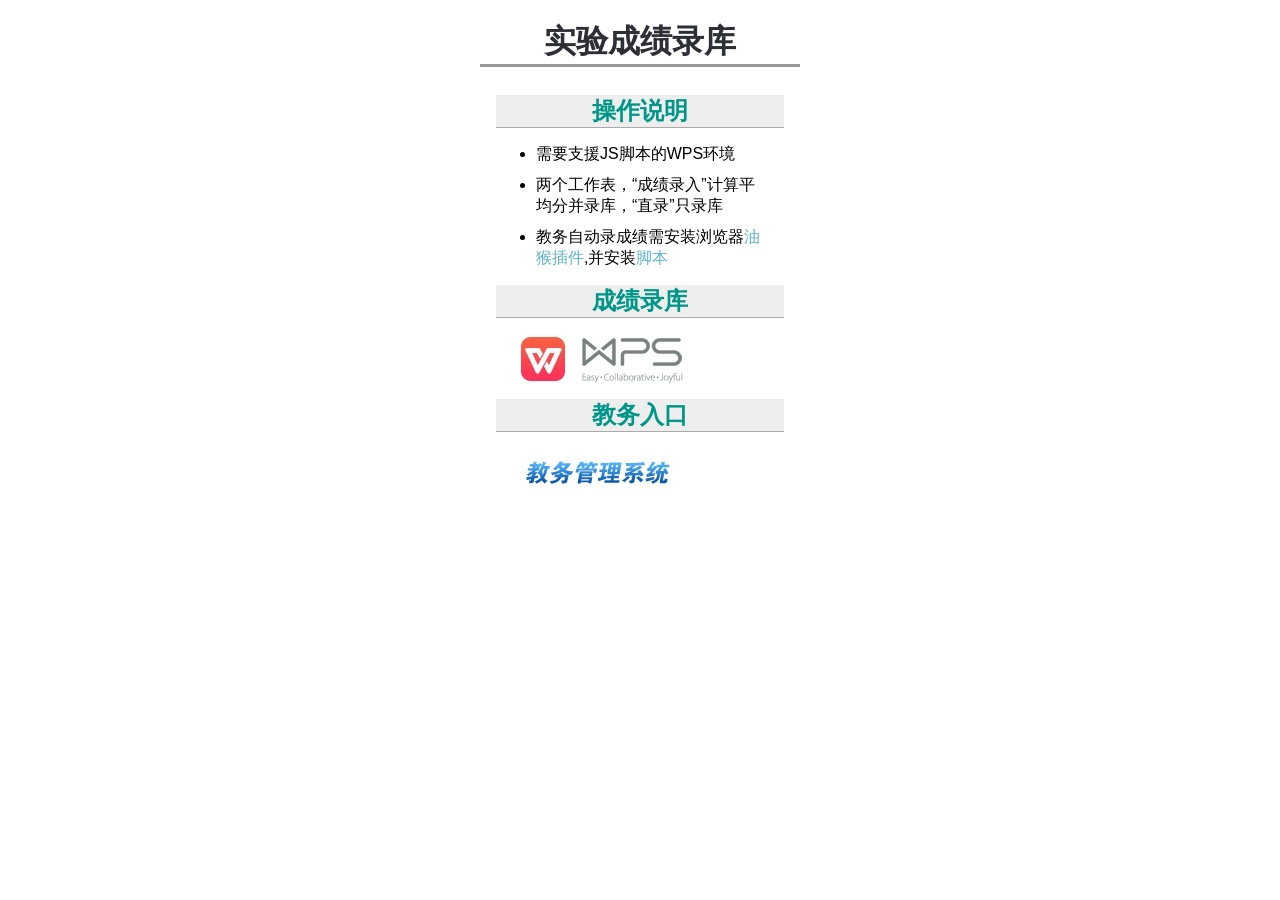
<file: WPSOA/node/wwwroot/index.html>
<html>
    <head>
        <meta http-equiv="Content-Type" content="text/html; charset=UTF-8"><title>成绩录库</title>
        <style>
            body {font-family: Arial, "Microsoft YaHei"}
            .container {max-width: 320px;margin: 0 auto 20px auto;}
            .section {padding: 0.5em 1em;background-color: #fff;}
            h1,h2 {text-align: center;padding: 0;font-style: bold;}
            h1 {font-size: 32px;color: #2d2e36;margin: 20px 0 5px;border-bottom: 3px solid #999;}
            h2 {font-size: 24px;color: #009688;margin: 15px 0 5px;border-bottom: 1px solid #aaa;background-color: #eee;}
            p {font-size: 20px;text-align: left;margin: 10px 0 10px 1em;}
            a:link {color: #5cb3cc;} 
            a:visited {color: #c02c38;} 
            a:hover {color: #2b73af;text-decoration: underline;}
            a:active {color: gray;}
            a {text-decoration: none;}
			li {margin: 10px 18px 6px 0;}
        </style>
        <script type="text/javascript" src="./js/utils/json2.js"></script>
        <script type="text/javascript" src="./js/wps_sdk.js"></script>
        <script type="text/javascript" src="./js/et.js"></script>
    </head>
<body>
    <div class="container">
        <h1>实验成绩录库</h1>
        <div class="section"><div>
            <h2>操作说明</h2>
			<ul>
				<li>需要支援JS脚本的WPS环境</li>
            	<li>两个工作表，“成绩录入”计算平均分并录库，“直录”只录库</li>
            	<li>教务自动录成绩需安装浏览器<a href="https://ext.chrome.360.cn/webstore/detail/dhdgffkkebhmkfjojejmpbldmpobfkfo">油猴插件</a>,并安装<a href="https://gitee.com/sobweb/FillScore/raw/master/AutoFillScore.user.js">脚本</a></li>
			</ul>
        </div>
        <div>
			<h2>成绩录库</h2>
			<p><a class="reference"><img id="onlineEditDoc" src="./WPS.png" title="成绩录入数据库"/></a></p>
            <!-- <h2><a id="onlineEditDoc">成绩录库</a></h2> -->
        </div>
        <div>
			<h2>教务入口</h2>
			<p><a class="reference" href="http://211.81.249.99/default2.aspx">
			<img src="./LiRen.png" alt="教务入口" title="教务入口"/></a></p>
            <!-- <h2><a href="http://211.81.249.99/default2.aspx">教务录成绩入口</a></h2> -->
        </div>
    </div>
</body>
</html>
</file>
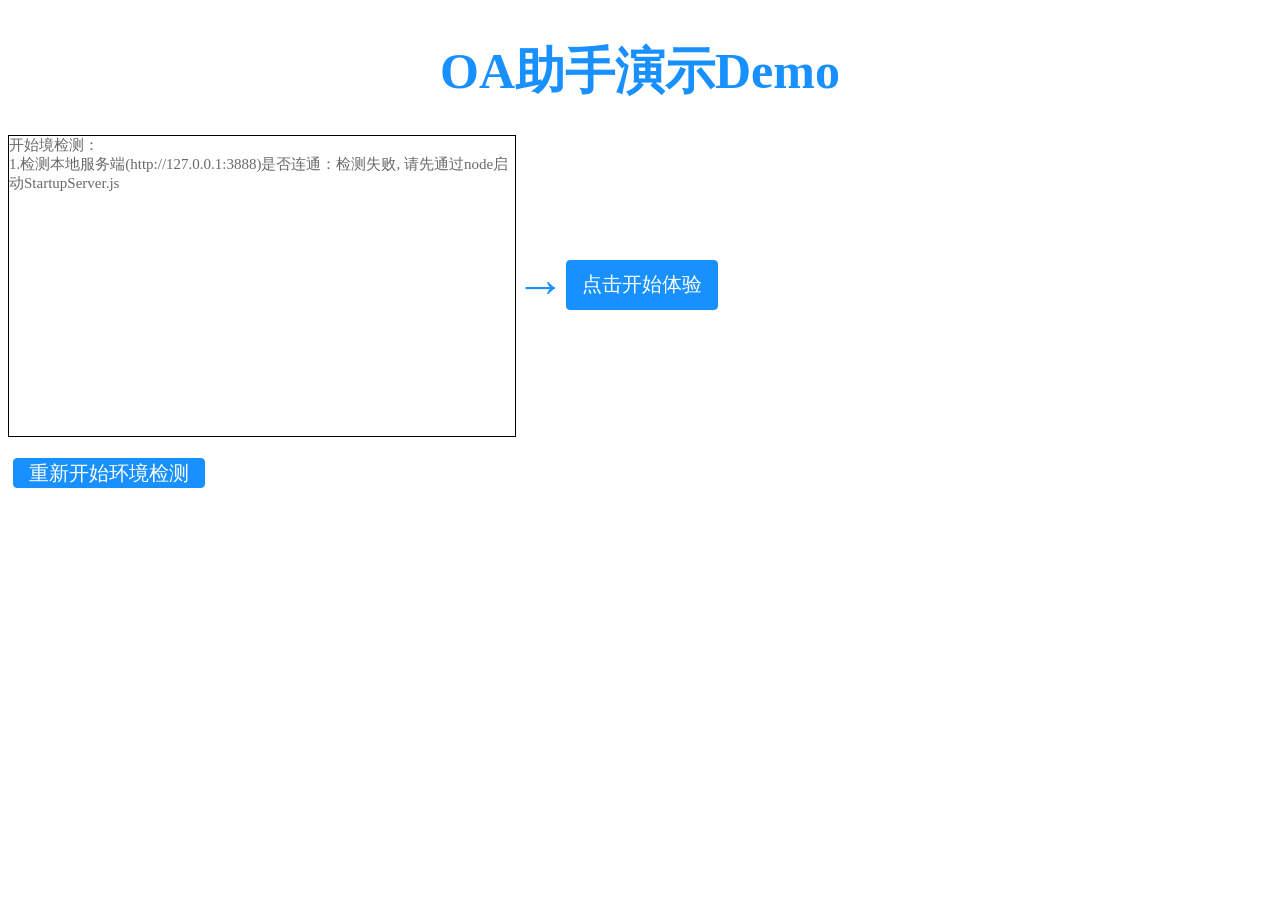
<file: WPSOA/node/wwwroot/demo.html>
<!DOCTYPE html>
<html>
<meta charset="utf-8">

<script>
    var isServerOk = false
    var isSetupOk = false
    function gotoDemo()
    {
        if (!isServerOk || !isSetupOk){
            alert("环境检测失败，请启动本地服务端")
            return
        }
        window.location.href="http://127.0.0.1:3888/index.html"
    }
    function envReTest(){
        window.document.getElementById("serverTest").innerHTML = ""
        window.document.getElementById("setupTest").innerHTML = ""
        setTimeout(envTest, 1000);
    }
    function envTest(){
        //1.服务端检测
        
        var xhr =getHttpObj()
        xhr.onload=function(e){
            isServerOk = true
            var result = "1.检测本地服务端(http://127.0.0.1:3888)是否连通："
            window.document.getElementById("serverTest").innerHTML = result + "检测成功，服务端地址为http://127.0.0.1:3888"
        }
        xhr.onerror=function(e){
            isServerOk = false
            var result = "1.检测本地服务端(http://127.0.0.1:3888)是否连通："
            window.document.getElementById("serverTest").innerHTML = result + "检测失败, 请先通过node启动StartupServer.js"
        }
        xhr.open('get', 'http://127.0.0.1:3888/FileList', true)
        xhr.send()

        //2.安装包检测
        var xhr1 =getHttpObj()
        xhr1.onload=function(e){
            isSetupOk = true
            var result = "2.检测wps安装是否正确："
            window.document.getElementById("setupTest").innerHTML = result + xhr1.responseText
        }
        xhr1.open('get', 'http://127.0.0.1:3888/WpsSetupTest', true)
        xhr1.send()
    }
    function IEVersion() {
        var userAgent = navigator.userAgent; //取得浏览器的userAgent字符串  
        var isIE = userAgent.indexOf("compatible") > -1 && userAgent.indexOf("MSIE") > -1; //判断是否IE<11浏览器  
        var isEdge = userAgent.indexOf("Edge") > -1 && !isIE; //判断是否IE的Edge浏览器  
        var isIE11 = userAgent.indexOf('Trident') > -1 && userAgent.indexOf("rv:11.0") > -1;
        if (isIE) {
            var reIE = new RegExp("MSIE (\\d+\\.\\d+);");
            reIE.test(userAgent);
            var fIEVersion = parseFloat(RegExp["$1"]);
            if (fIEVersion == 7) {
                return 7;
            } else if (fIEVersion == 8) {
                return 8;
            } else if (fIEVersion == 9) {
                return 9;
            } else if (fIEVersion == 10) {
                return 10;
            } else {
                return 6; //IE版本<=7
            }
        } else if (isEdge) {
            return 20; //edge
        } else if (isIE11) {
            return 11; //IE11  
        } else {
            return 30; //不是ie浏览器
        }
    }
    function getHttpObj() {
        var httpobj = null;
        if (IEVersion() < 10) {
            try {
                httpobj = new XDomainRequest();
            } catch (e1) {
                httpobj = new createXHR();
            }
        } else {
            httpobj = new createXHR();
        }
        return httpobj;
    }
    //兼容IE低版本的创建xmlhttprequest对象的方法
    function createXHR() {
        if (typeof XMLHttpRequest != 'undefined') { //兼容高版本浏览器
            return new XMLHttpRequest();
        } else if (typeof ActiveXObject != 'undefined') { //IE6 采用 ActiveXObject， 兼容IE6
            var versions = [ //由于MSXML库有3个版本，因此都要考虑
                'MSXML2.XMLHttp.6.0',
                'MSXML2.XMLHttp.3.0',
                'MSXML2.XMLHttp'
            ];

            for (var i = 0; i < versions.length; i++) {
                try {
                    return new ActiveXObject(versions[i]);
                } catch (e) {
                    //跳过
                }
            }
        } else {
            throw new Error('您的浏览器不支持XHR对象');
        }
    }
</script>

<body onload="envTest()">
    <div style="display: flex;"><span style="color: #1890ff; margin: 30px auto; font-size: 50px; font-weight: bolder;">OA助手演示Demo</span></div>
    <div class="divstyle0" id="envTest">
        <span>开始境检测：</span><br>
        <span id="serverTest"></span><br>
        <span id="setupTest"></span><br>
    </div>
    <div class="divstyle">
            <span class="arrow">&rarr;</span>
            <button class="ant-btn" onclick="gotoDemo()">点击开始体验</button>
    </div>
    <br>
    <div><button id="btnEnvTest" onclick="envReTest()">重新开始环境检测</button></div>
<style>
.divstyle0{
    border:1px solid black;
    height: 300px;
    width: 40%;
    float: left;
    font-size: 15px;
    color: dimgray;
}
.divstyle{
    height: 300px;
    width: 40%;
    vertical-align: middle;
    display:flex;
    align-items:center;
}
.arrow{
    font-size: 50px; 
    color: #1890ff; 
    font-weight: bolder;
    vertical-align: middle;
}
.ant-btn {
    vertical-align: middle;
    line-height: 1.499;
    position: relative;
    display: inline-block;
    font-weight: 500;
    white-space: nowrap;
    text-align: center;
    background-image: none;
    border: 1px solid transparent;
    -webkit-box-shadow: 0 2px 0 rgba(0,0,0,0.015);
    box-shadow: 0 2px 0 rgba(0,0,0,0.015);
    -webkit-transition: all .3s cubic-bezier(.645, .045, .355, 1);
    transition: all .3s cubic-bezier(.645, .045, .355, 1);
    -webkit-user-select: none;
    -moz-user-select: none;
    -ms-user-select: none;
    user-select: none;
    -ms-touch-action: manipulation;
    touch-action: manipulation;
    height: 50px;
    padding: 0 15px;
    font-size: 20px;
    border-radius: 4px;
    color: #fff;
    background-color: #1890ff;
    border-color: #1890ff;
}

#btnEnvTest {
    vertical-align: middle;
    margin: 5px;
    line-height: 1.499;
    position: relative;
    display: inline-block;
    font-weight: 200;
    white-space: nowrap;
    text-align: center;
    background-image: none;
    border: 1px solid transparent;
    -webkit-box-shadow: 0 2px 0 rgba(0,0,0,0.015);
    box-shadow: 0 2px 0 rgba(0,0,0,0.015);
    -webkit-transition: all .3s cubic-bezier(.645, .045, .355, 1);
    transition: all .3s cubic-bezier(.645, .045, .355, 1);
    -webkit-user-select: none;
    -moz-user-select: none;
    -ms-user-select: none;
    user-select: none;
    -ms-touch-action: manipulation;
    touch-action: manipulation;
    height: 30px;
    padding: 0 15px;
    font-size: 20px;
    border-radius: 4px;
    color: #fff;
    background-color: #1890ff;
    border-color: #1890ff;
}

</style>
</html>
</file>
